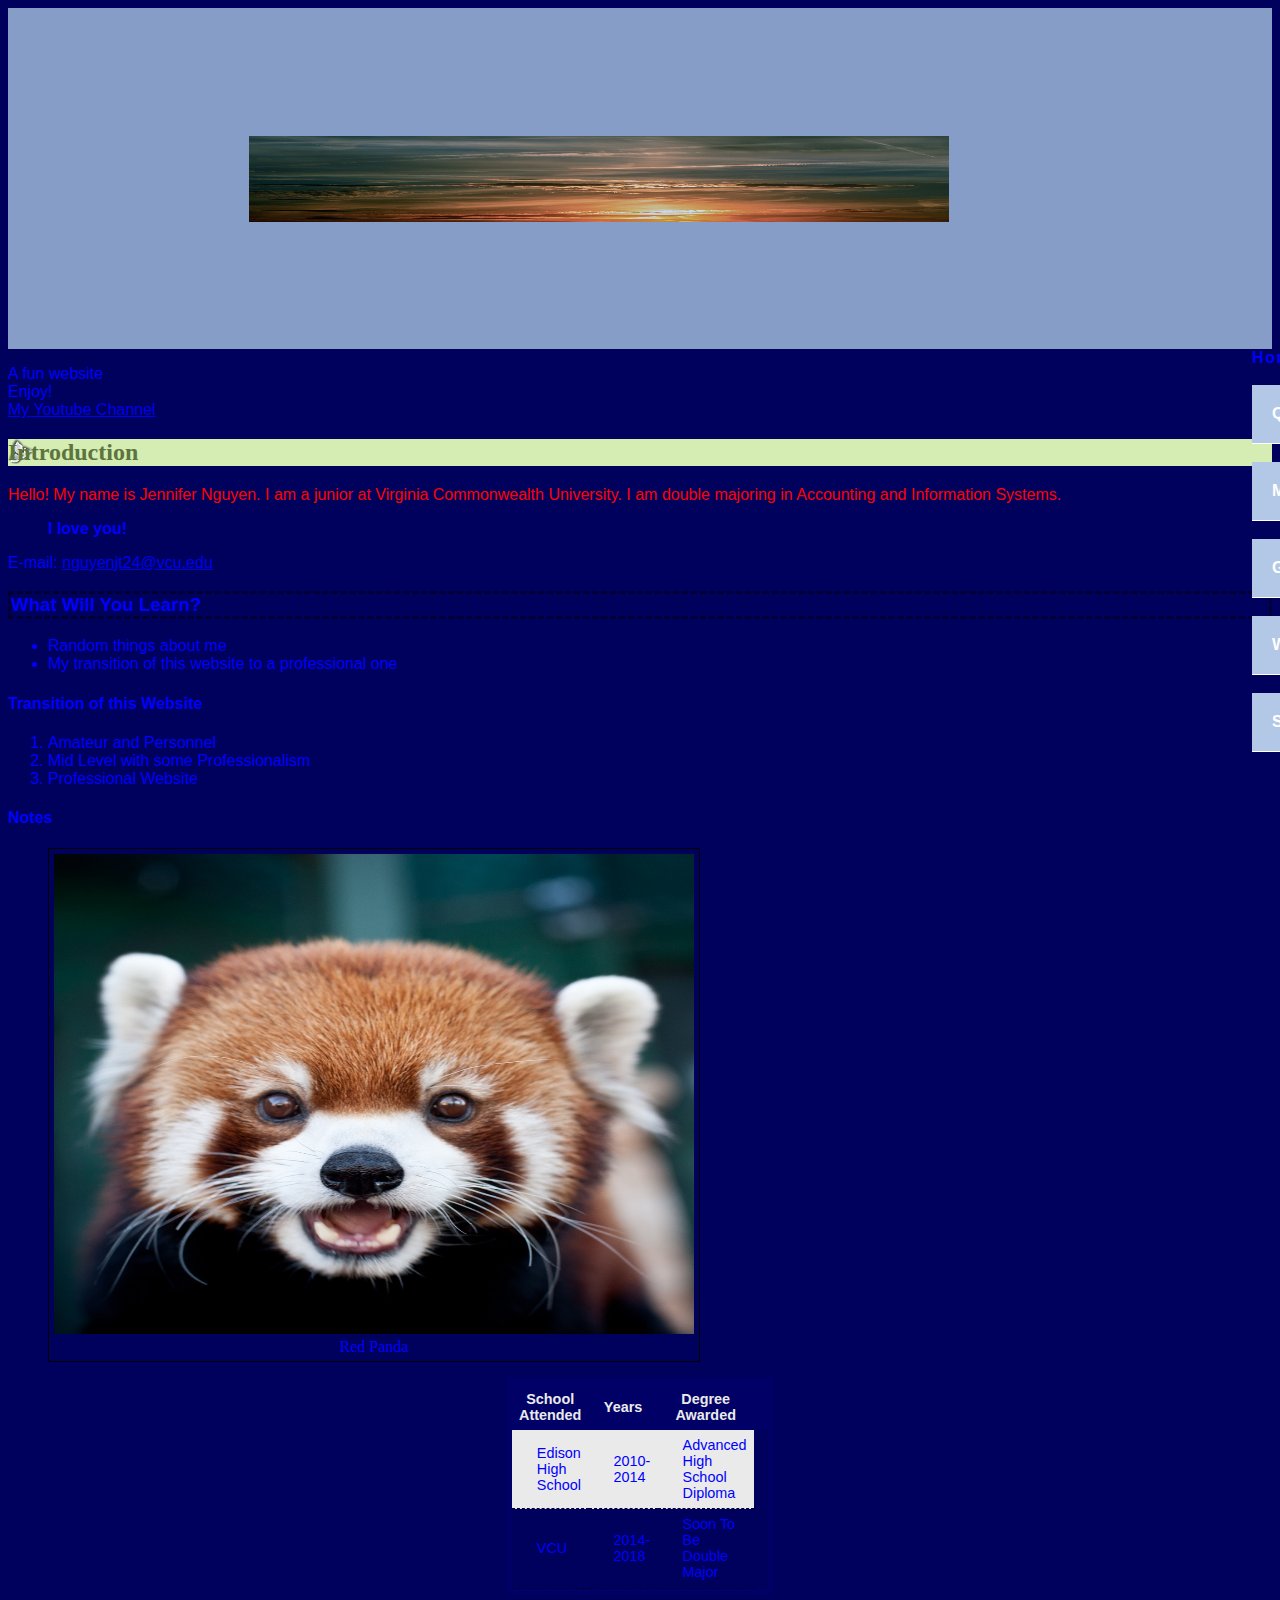
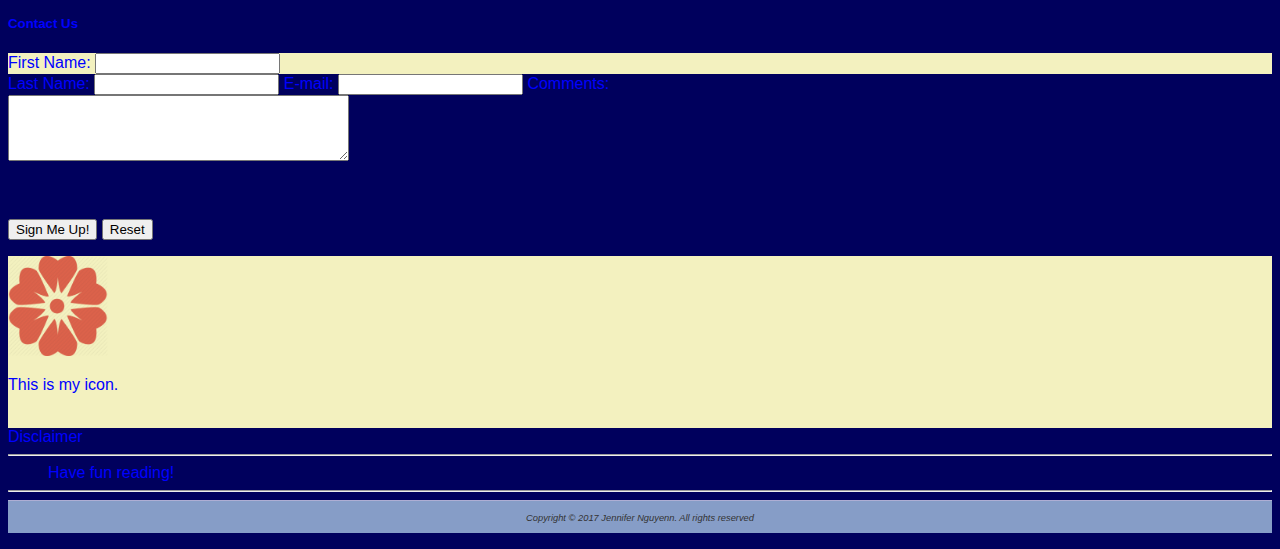
<file: index.html>
<!DOCTYPE html>
<html lang="en">
<head>
<link rel="icon" href="icon.png" type="image/x-icon">
<link rel="shortcut icon" href="favicon.ico" type="image/x-icon">
<title>Jennifer Nguyen</title>
<meta charset="urf-8">
<link rel="stylesheet" href="site.css">
<style>
body { color: #0000FF; }
h3 { border: 3px dashed #000033; }
h1 { padding: 86px; }
h2 { background-color: #d5edb3; color: #5c743d; font-family: Georgia, "Times New Roman", serif; background-image: url(trilliumbullet.gif); background-repeat: no-repeat; }
footer { border-top: thin solid #aeaed4;
padding-top: 10px;
color: #333333; }
figure { width: 640px; border: 1px solid #000000; padding: 5px; }
figcaption { text-align: center; font-family: Red Panda }
float { float: leftt; margin-right: 10px; border: 3px ridge #000000; }
.clearleft { clear: left; } 
div { background-color: #F3F1BF; overflow: auto; width: 100%; }
table { margin: auto;
        border: 5px solid #000066;
        width: 600px; 
		border-spacing: 0;
}
td, th { padding: 0.5em;
		 border-style: none;
         font-family: Arial, sans-serif; 
}
caption { font-family: Verdana, sans-serif;
          font-weight: bold;
          font-size: 1.2em;
          padding-bottom: 0.5em; 
}
tr:nth-of-type(even) { background-color: #eaeaea; }
tr:first-of-type { background-color: #006; color: #eaeaea; }
table { width: 200px;
        margin: auto;
}
caption { font-size: 2em;
          font-weight: bold;
}
thead { background-color: #eaeaea;
}
tbody { font-family: Arial, sans-serif;
        font-size: .90em;
}
tbody td { border-bottom: 1px #000033 dashed;
           padding-left: 25px;
}
tfoot { background-color: #eaeaea;
        font-weight: bold;
        text-align: center;
}
</style>
</head>
<body>
<header>
<h1><img src="background.jpg" alt="Background" width="700" height="86"></h1>
</header>
<nav>
<ul><b>Home &nbsp; <a href="index 2.html">Quotes</a> &nbsp; <a href="index 3.html">Music</a> &nbsp; <a href="index 4.html">Gaming</a> &nbsp; <a href="index 5.html">Websites</a> &nbsp; <a href="index 6.html">School</a></b></ul>
</nav>
<p> A fun website <br> Enjoy!
<br><a href="http://youtube.com">My Youtube Channel</a>
</p>
<h2>Introduction</h2>
<p style="color: #FF0000"> Hello! My name is Jennifer Nguyen. I am a junior at Virginia Commonwealth University. I am double majoring in Accounting and Information Systems.
</p>
<blockquote>
<strong>I love you!</strong>
</blockquote>
<li>E-mail:
<a href="mailto:nguyenjt24@vcu.edu">nguyenjt24@vcu.edu</a>
</li>
<h3>What Will You Learn?</h3>
<ul>
<li>Random things about me</li>
<li>My transition of this website to a professional one</li>
</ul>
<h4>Transition of this Website</h4>
<ol>
<li>Amateur and Personnel</li>
<li>Mid Level with some Professionalism</li>
<li>Professional Website</li>
</ol>
<h4>Notes</h4>
<figure>
<img src="redpanda.jpg" alt="redpanda" height ="480" width="640">
<figcaption>
Red Panda
</figcaption>
</figure>
<table border="1">
<tr>
<th>School Attended</th>
<th>Years</th>
<th>Degree Awarded<th>
</tr>
<tr>
<td>Edison High School</td>
<td>2010-2014</td>
<td>Advanced High School Diploma</td>
</tr>
<tr>
<td>VCU</td>
<td>2014-2018</td>
<td>Soon To Be Double Major</td>
</tr>
</table>
<script src="http://ajax.googleapis.com/ajax/libs/jquery/1.10.1/jquery.min.js" ></script>
<script src="http://ajax.aspnetcdn.com/ajax/jquery.validate/1.11.0/jquery.validate.js"></script>
<script>
$(document).ready(function(){
 $('form').validate();
 });
</script>
<h5>Contact Us</h5>
<form method=method="post" id="newsForm"
      action="http://webdevfoundations.net/scripts/formdemo.asp">
<div>
<label>First Name: <input type="text" name="fname" id="fname"></label>
</div>
<label>Last Name: <input type="text" name="1name" id="1name"></label>
<label>E-mail: <input type="text" name="email" id="email"></label>
<label for="comments">Comments:</label><br>
<textarea name="comments" id="comments" rows="4"
cols="40"></textarea><br><br>
<br>
<br>
<input type="submit" value="Sign Me Up!"> <input type="reset">
</form>
<dl>
<div> 
<img class="float" src="icon.png" alt="float picture" height="100" width="100">
<p>This is my icon.</p>
<br class="clearleft">
</div>
<dt>Disclaimer</dt>
<hr><dd>Have fun reading!</dd><hr>
<footer>
<small><i>Copyright &copy; 2017 Jennifer Nguyenn. All rights reserved</i></small>
</footer>
</body>
</html>
</file>
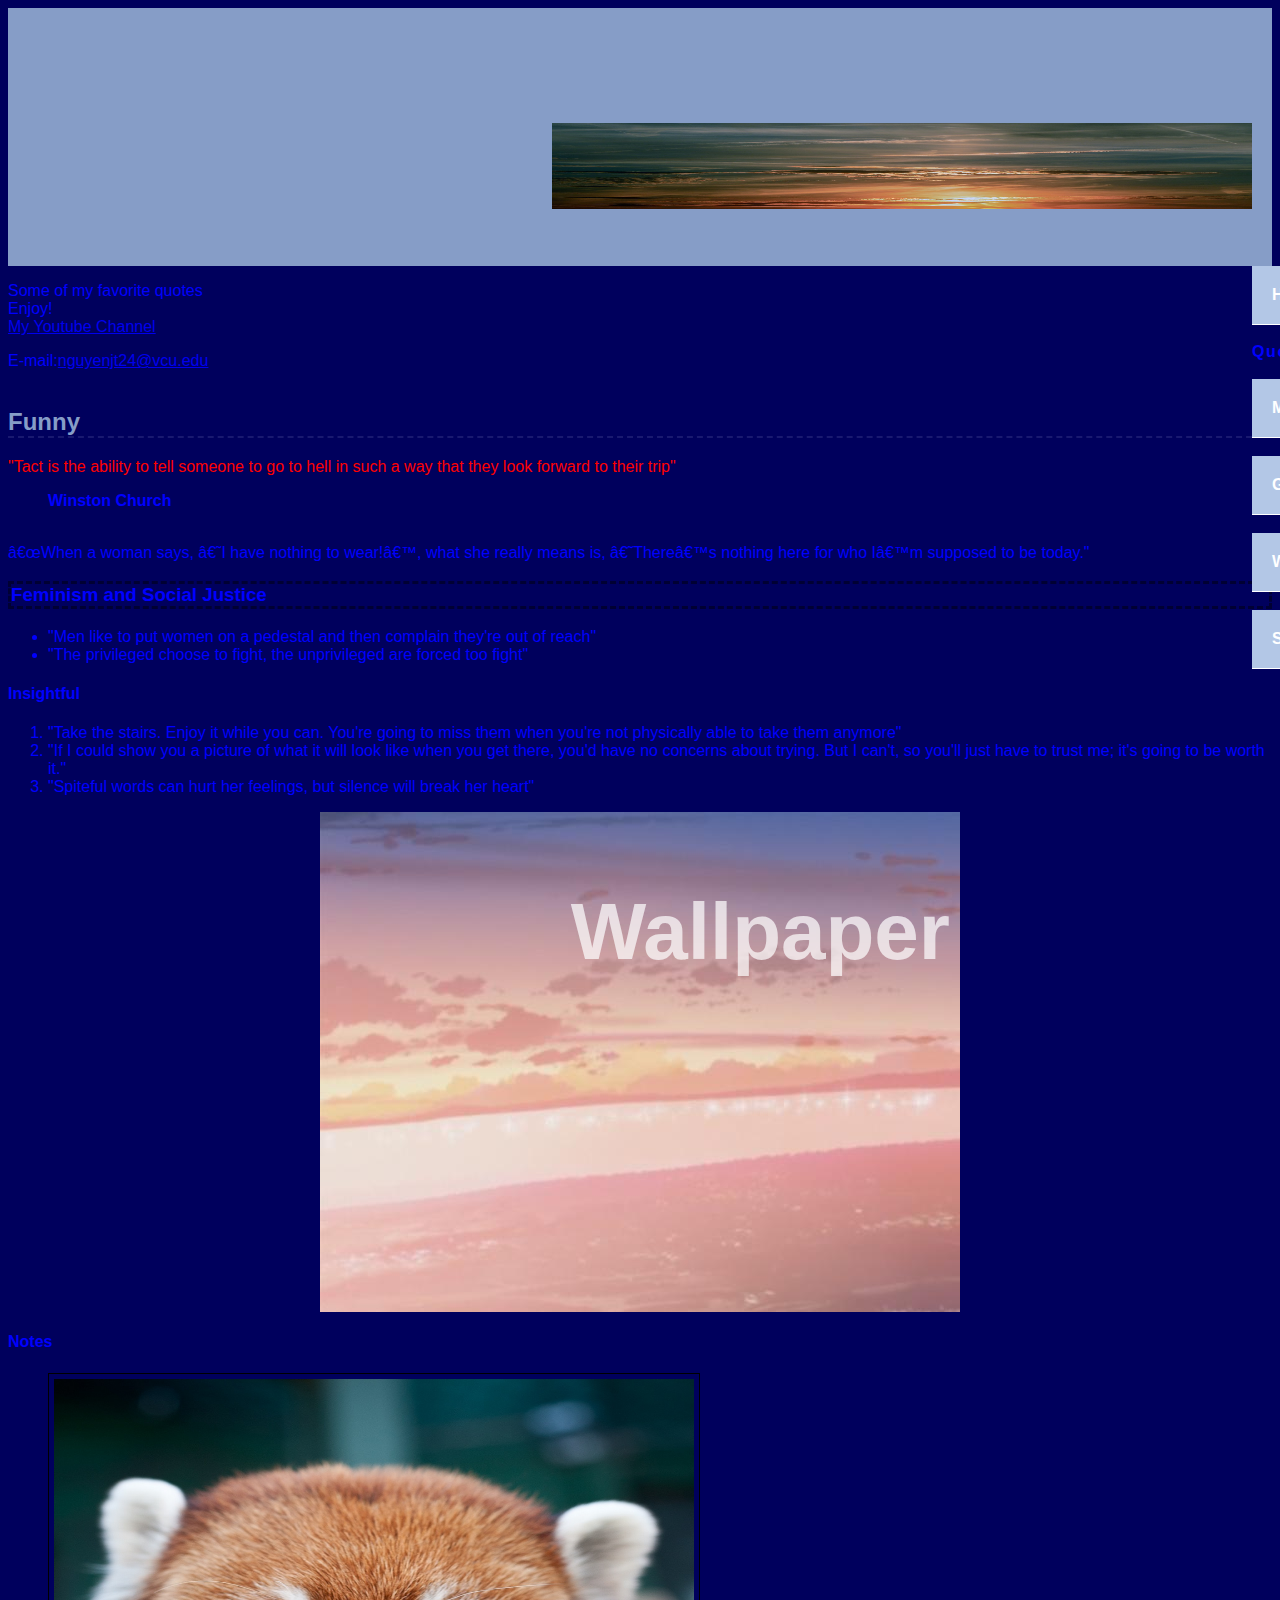
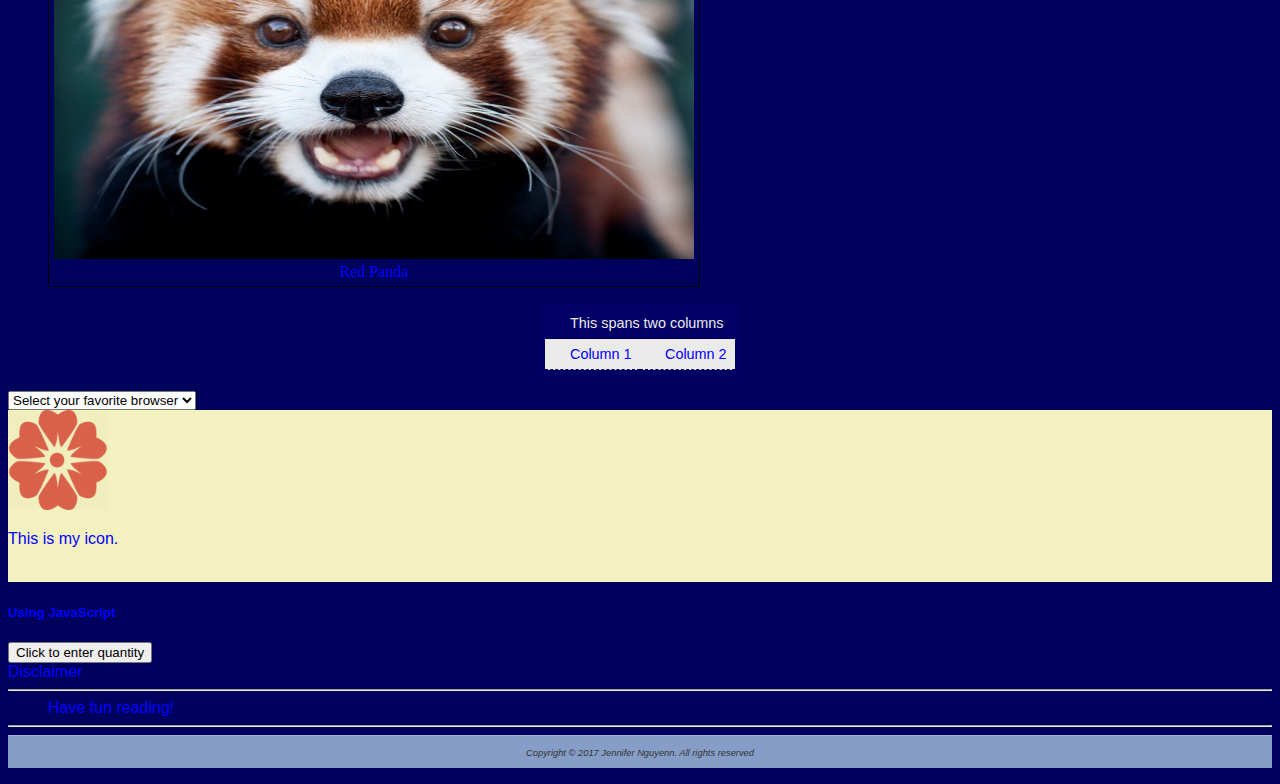
<file: index 2.html>
<!DOCTYPE html>
<html lang="en">
<head>
<link rel="icon" href="icon.png" type="image/x-icon">
<link rel="shortcut icon" href="favicon.ico" type="image/x-icon">
<title>Jennifer Nguyen</title>
<meta charset="urf-8">
<link rel="stylesheet" href="site.css">
<style>
body { color: #0000FF; }
h3 { border: 3px dashed #000033; }
h1 { color: #ffffff; color: rgba(255, 255, 255, 0.7); font-family: Verdana, Helvetica, sans-serif; font-size: 5em; padding-right: 10px; text-align: right; }
h2 { border-bottom: 2px dashed #191970; }
footer { border-top: thin solid #aeaed4;
padding-top: 10px;
color: #333333; }
figure { width: 640px; border: 1px solid #000000; padding: 5px; }
figcaption { text-align: center; font-family: Red Panda }
#content { background-image: url(wallpaper.jpg); background-repeat: no-repeat; margin-left: auto; margin-right: auto; width: 640px; height: 480px; padding-top: 20px; }
float { float: leftt; margin-right: 10px; border: 3px ridge #000000; }
.clearleft { clear: left; } 
div { background-color: #F3F1BF; overflow: auto; width: 100%; }
table { margin: auto;
        border: 5px solid #000066;
        width: 600px; 
		border-spacing: 0;
}
td, th { padding: 0.5em;
		 border-style: none;
         font-family: Arial, sans-serif; 
}
caption { font-family: Verdana, sans-serif;
          font-weight: bold;
          font-size: 1.2em;
          padding-bottom: 0.5em; 
}
tr:nth-of-type(even) { background-color: #eaeaea; }
tr:first-of-type { background-color: #006; color: #eaeaea; }
table { width: 200px;
        margin: auto;
}
caption { font-size: 2em;
          font-weight: bold;
}
thead { background-color: #eaeaea;
}
tbody { font-family: Arial, sans-serif;
        font-size: .90em;
}
tbody td { border-bottom: 1px #000033 dashed;
           padding-left: 25px;
}
tfoot { background-color: #eaeaea;
        font-weight: bold;
        text-align: center;

</style>
</head>
<body>
<header>
<script>
function promptQuantity()  {
  var quantity;
  quantity = prompt("Please type a quantity greater than 0");
  if (quantity <= 0)    {
     alert("Quantity is not greater than 0.");
  } else {
     alert("Thank you for entering a quantity greater than 0.");
  } // end if
} // end function promptQuantity
</script>
<h1><img src="background.jpg" alt="Background" width="700" height="86"></h1>
</header>
<nav>
<ul><b><a href="index.html">Home</a> &nbsp; Quotes &nbsp; <a href="index 3.html">Music</a> &nbsp; <a href="index 4.html">Gaming</a> &nbsp; <a href="index 5.html">Websites</a> &nbsp; <a href="index 6.html">School</a></b></ul>
</nav>
<p> Some of my favorite quotes <br> Enjoy!
<br><a href="http://youtube.com">My Youtube Channel</a>
<br><li>E-mail:<a href="mailto:nguyenjt24@vcu.edu">nguyenjt24@vcu.edu</a>
</li><br>
</p>
<h2>Funny</h2>
<p style="color: #FF0000"> "Tact is the ability to tell someone to go to hell in such a way that they look forward to their trip"</p>
<blockquote>
<strong>Winston Church</strong>
</blockquote>
<br> “When a woman says, ‘I have nothing to wear!’, what she really means is, ‘There’s nothing here for who I’m supposed to be today."
<br>
</p>
<h3>Feminism and Social Justice</h3>
<ul>
<li>"Men like to put women on a pedestal and then complain they're out of reach"</li>
<li>"The privileged choose to fight, the unprivileged are forced too fight"</li>
</ul>
<h4>Insightful</h4>
<ol>
<li>"Take the stairs. Enjoy it while you can. You're going to miss them when you're not physically able to take them anymore"</li>
<li>"If I could show you a picture of what it will look like when you get there, you'd have no concerns about trying. But I can't, so you'll just have to trust me; it's going to be worth it."</li>
<li>"Spiteful words can hurt her feelings, but silence will break her heart"</li>
</ol>
<div id="content">
<h1>Wallpaper</h1>
</div>
<h4>Notes</h4>
<figure>
<img src="redpanda.jpg" alt="redpanda" height ="480" width="640">
<figcaption>
Red Panda
</figcaption>
</figure>
<table border="1">
<tr>
<td colspan="2">This spans two columns</td>
</tr>
<tr>
<td>Column 1</td>
<td>Column 2</td>
</tr>
</table>
<dl>
<select size="1" name="favbrowser" id="favbrowser">
<option>Select your favorite browser</option>
<option value="Interent Explorer">Internet Explorer</option>
<option value="Firefox">Firefox</option>
<option value="Chrome">Chrome</option>
</select>
<div> 
<img class="float" src="icon.png" alt="float picture" height="100" width="100">
<p>This is my icon.</p>
<br class="clearleft">
</div>
<h5>Using JavaScript</h5>
<input type="button" value="Click to enter quantity" onclick="promptQuantity();">
<script src="http://ajax.googleapis.com/ajax/libs/jquery/1.10.1/jquery.min.js"></script>
<script>
$(document).ready(function(){
		alert("Ready for School");
 });
</script>
<dt>Disclaimer</dt>
<hr><dd>Have fun reading!</dd><hr>
<footer>
<small><i>Copyright &copy; 2017 Jennifer Nguyenn. All rights reserved</i></small>
</footer>
</body>
</html>
</file>
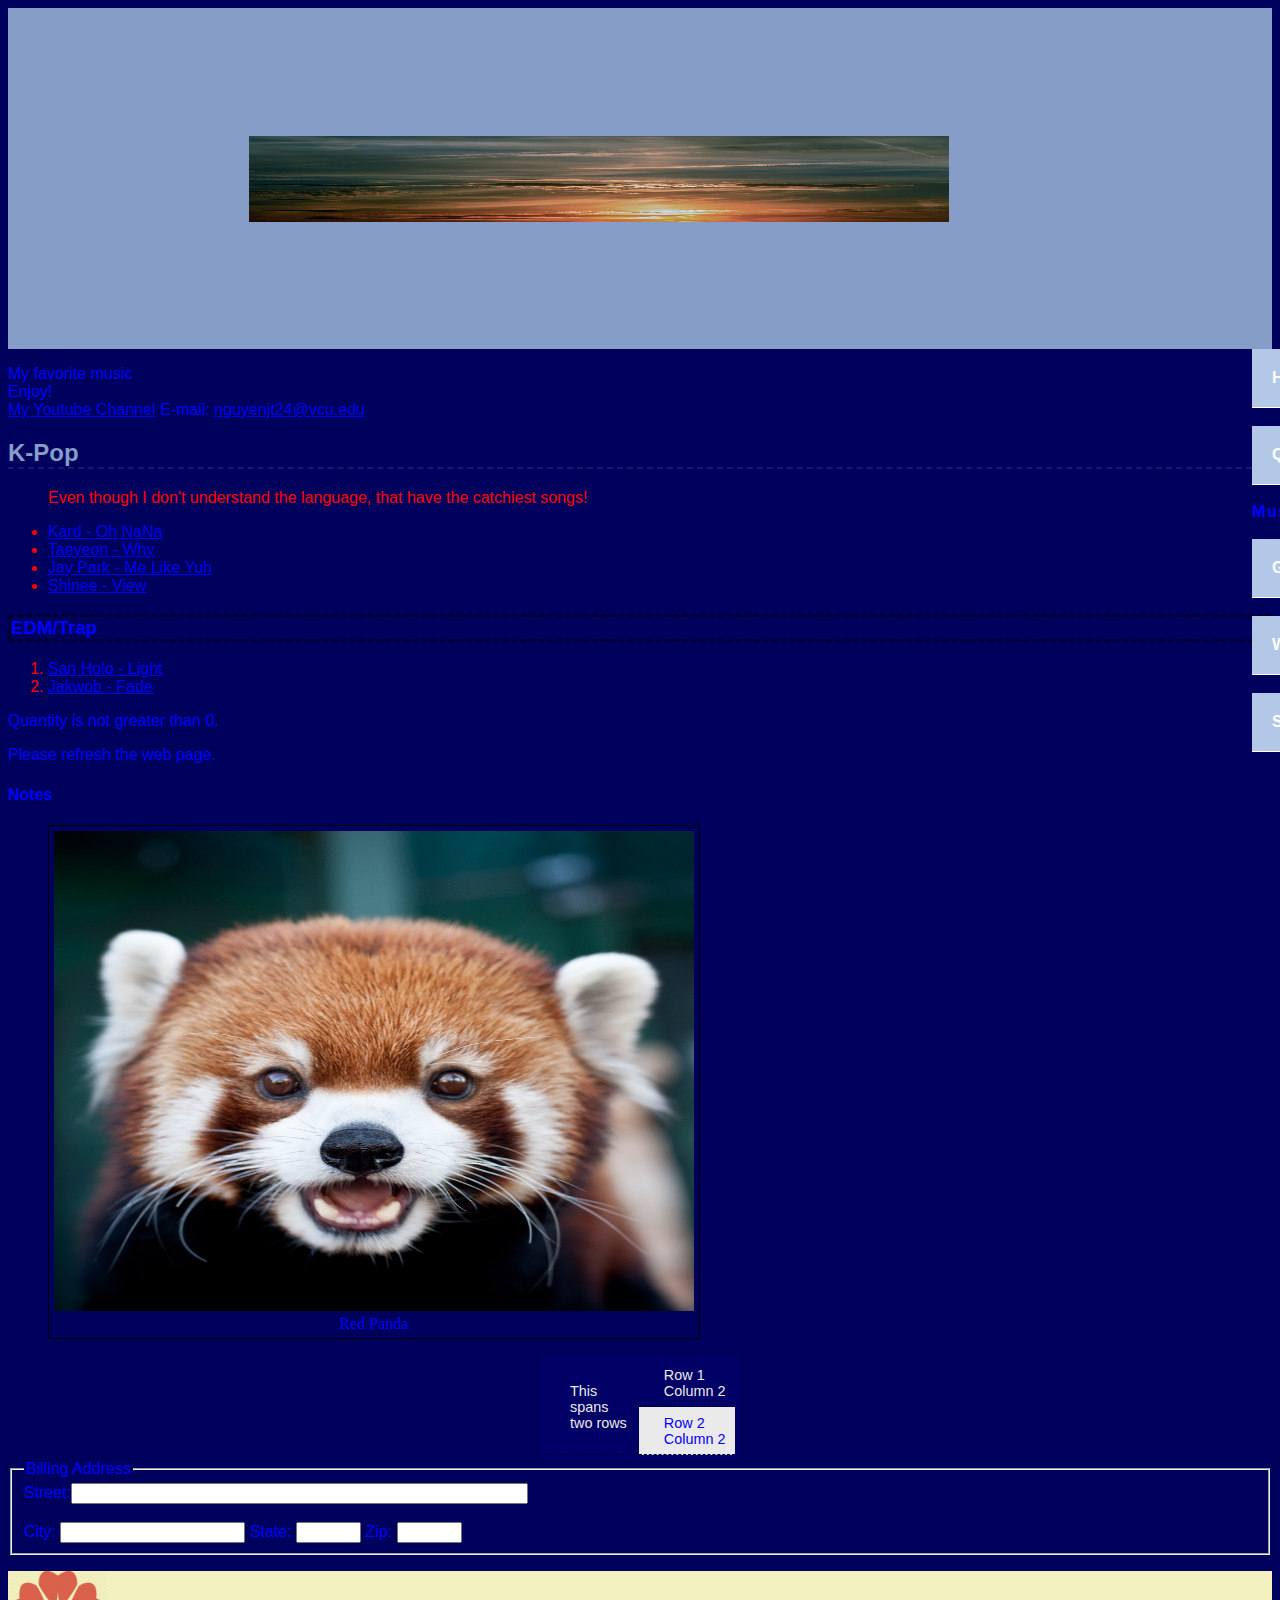
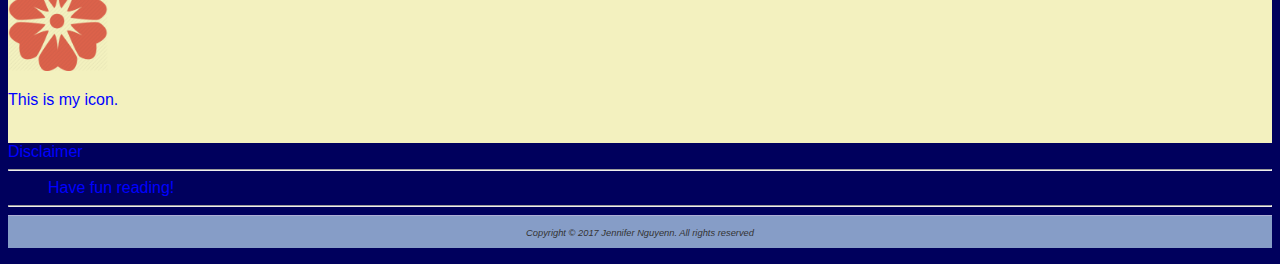
<file: index 3.html>
<!DOCTYPE html>
<html lang="en">
<head>
<link rel="icon" href="icon.png" type="image/x-icon">
<link rel="shortcut icon" href="favicon.ico" type="image/x-icon">
<title>Jennifer Nguyen</title>
<meta charset="urf-8">
<link rel="stylesheet" href="site.css">
<style>
body { color: #0000FF; }
h3 { border: 3px dashed #000033; }
h1 { padding: 86px; }
h2 { border-bottom: 2px dashed #191970; }
footer { border-top: thin solid #aeaed4;
padding-top: 10px;
color: #333333; }
figure { width: 640px; border: 1px solid #000000; padding: 5px; }
figcaption { text-align: center; font-family: Red Panda }
float { float: leftt; margin-right: 10px; border: 3px ridge #000000; }
.clearleft { clear: left; } 
div { background-color: #F3F1BF; overflow: auto; width: 100%; }
table { margin: auto;
        border: 5px solid #000066;
        width: 600px; 
		border-spacing: 0;
}
td, th { padding: 0.5em;
		 border-style: none;
         font-family: Arial, sans-serif; 
}
caption { font-family: Verdana, sans-serif;
          font-weight: bold;
          font-size: 1.2em;
          padding-bottom: 0.5em; 
}
tr:nth-of-type(even) { background-color: #eaeaea; }
tr:first-of-type { background-color: #006; color: #eaeaea; }
table { width: 200px;
        margin: auto;
}
caption { font-size: 2em;
          font-weight: bold;
}
thead { background-color: #eaeaea;
}
tbody { font-family: Arial, sans-serif;
        font-size: .90em;
}
tbody td { border-bottom: 1px #000033 dashed;
           padding-left: 25px;
}
tfoot { background-color: #eaeaea;
        font-weight: bold;
        text-align: center;

</style>
</head>
<body>
<header>
<h1><img src="background.jpg" alt="Background" width="700" height="86"></h1>
</header>
<nav>
<ul><b><a href="index.html">Home</a> &nbsp; <a href="index 2.html">Quotes</a> &nbsp; Music &nbsp; <a href="index 4.html">Gaming</a> &nbsp; <a href="index 5.html">Websites</a> &nbsp; <a href="index 6.html">School</a></b></ul>
</nav>
<p> My favorite music <br> Enjoy!
<br><a href="http://youtube.com">My Youtube Channel</a>
<br<<li>E-mail:
<a href="mailto:nguyenjt24@vcu.edu">nguyenjt24@vcu.edu</a>
</li><br>
</p>
<script src="http://ajax.googleapis.com/ajax/libs/jquery/1.10.1/jquery.min.js"></script>
<script>
$(document).ready(function(){
   $('li').css('color','#FF0000');
 });
</script>
<h2>K-Pop</h2>
<blockquote>
<p style="color: #FF0000">Even though I don't understand the language, that have the catchiest songs!</p>
</blockquote>
<ul>
<li><a href="https://www.youtube.com/watch?v=yPTcKSVAEvA">Kard - Oh NaNa</a></li>
<li><a href="https://www.youtube.com/watch?v=Ri6wvGjuoOg">Taeyeon - Why</a></li>
<li><a href="https://www.youtube.com/watch?v=9dIVOtRtBb8">Jay Park - Me Like Yuh</a></li>
<li><a href="https://www.youtube.com/watch?v=UF53cptEE5k">Shinee - View</a></li>
</ul>
<h3>EDM/Trap</h3>
<ol>
<li><a href="https://www.youtube.com/watch?v=ULHeRdgeT54">San Holo - Light</a></li>
<li><a href="https://www.youtube.com/watch?v=SsOe8Ipd4OM">Jakwob - Fade</a></li>
</ol>
<script>
  var quantity;
  quantity = prompt("Type a quantity greater than 0");
  if (quantity <= 0)   {
    document.write("<p>Quantity is not greater than 0.</p>");
    document.write("<p>Please refresh the web page.</p>");
  } else {
    document.write("<p>Quantity is greater than 0.</p>");
  }
</script>
<h4>Notes</h4>
<figure>
<img src="redpanda.jpg" alt="redpanda" height ="480" width="640">
<figcaption>
Red Panda
</figcaption>
</figure>
<table border="1">
<tr>
<td rowspan="2">This spans two rows</td>
<td>Row 1 Column 2</td>
</tr>
<tr>
<td>Row 2 Column 2</td>
</tr>
</table>
<fieldset>
<legend>Billing Address</legend>
<label>Street:<input type="text" name="street" id="street"
size="54"></label><br><br>
<label>City: <input type="text" name="city" id="city"></label>
<label>State: <input type="text" name="state" id="state" maxlength="2"
size="5"></label>
<label>Zip: <input type="text" name="zip" id="zip" maxlength="5"
size="5"></label>
</fieldset>
<dl>
<div> 
<img class="float" src="icon.png" alt="float picture" height="100" width="100">
<p>This is my icon.</p>
<br class="clearleft">
</div>
<dt>Disclaimer</dt>
<hr><dd>Have fun reading!</dd><hr>
<footer>
<small><i>Copyright &copy; 2017 Jennifer Nguyenn. All rights reserved</i></small>
</footer>
</body>
</html>
</file>
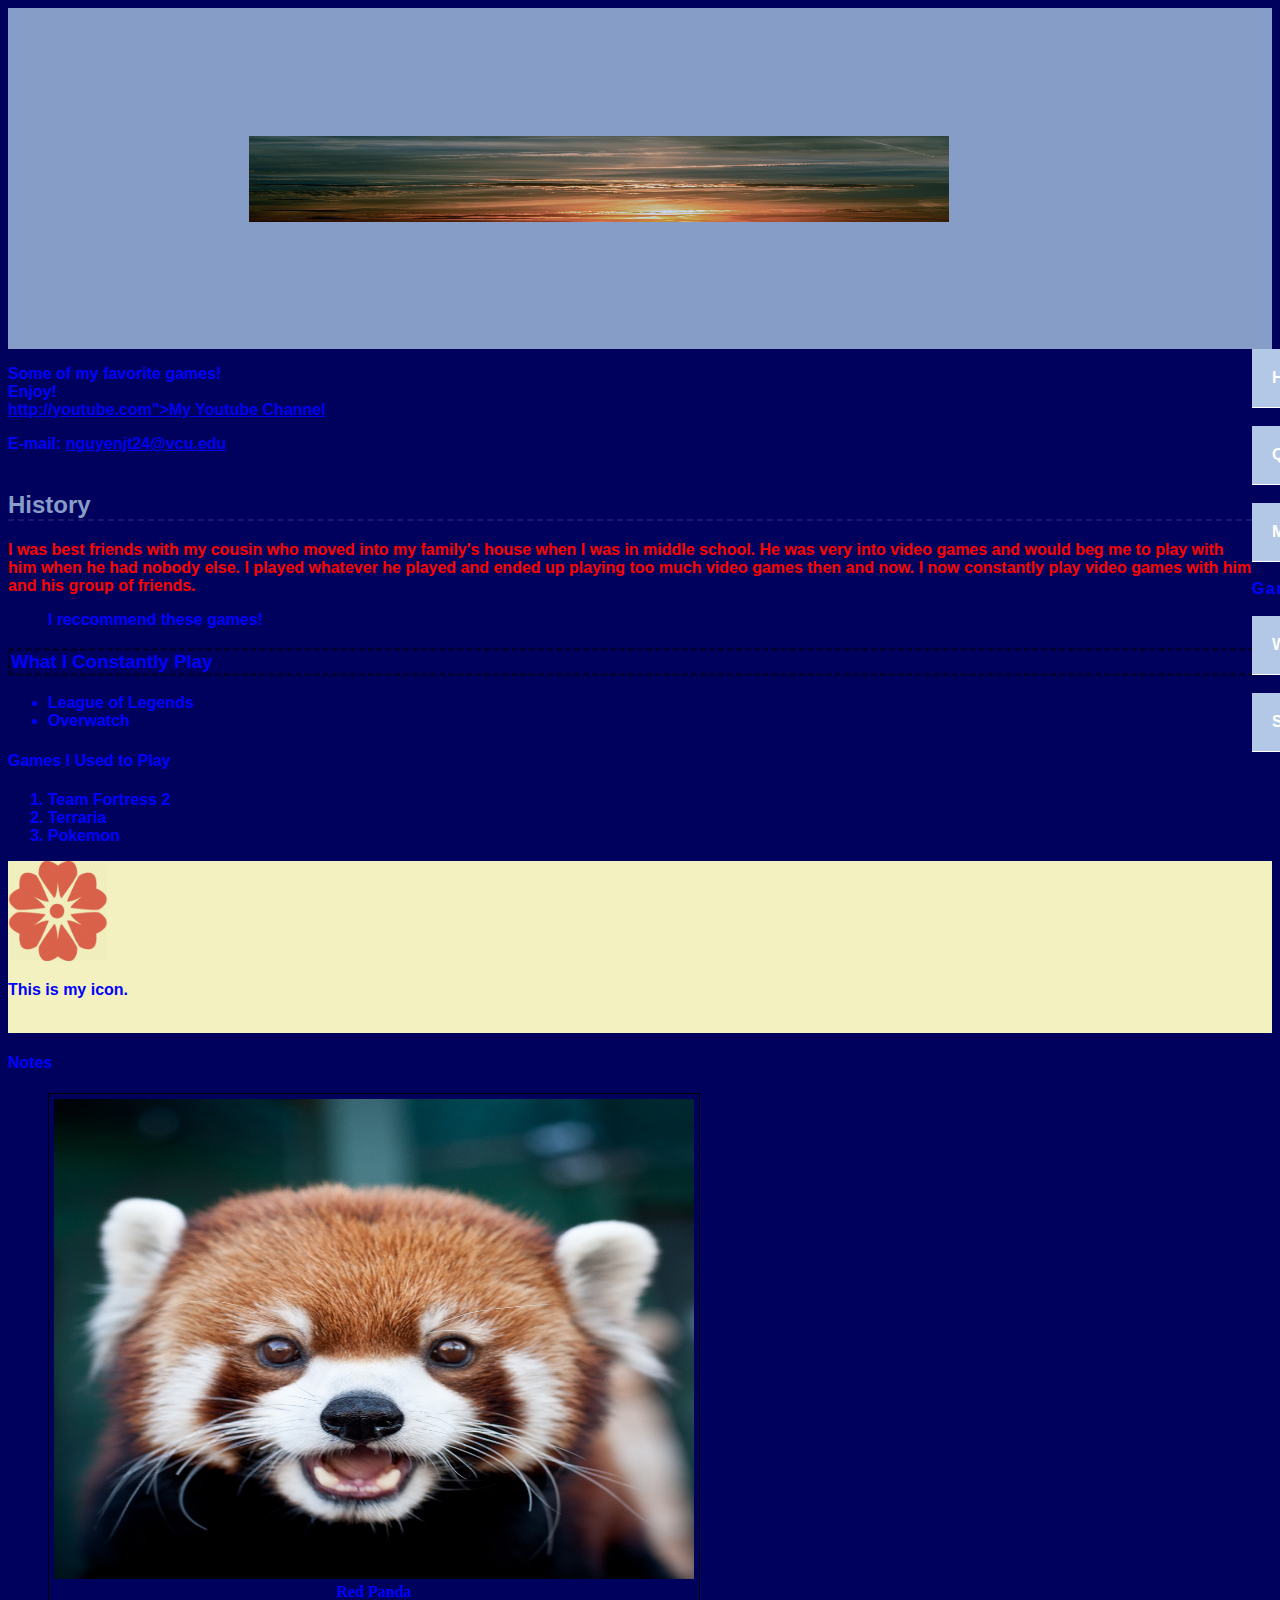
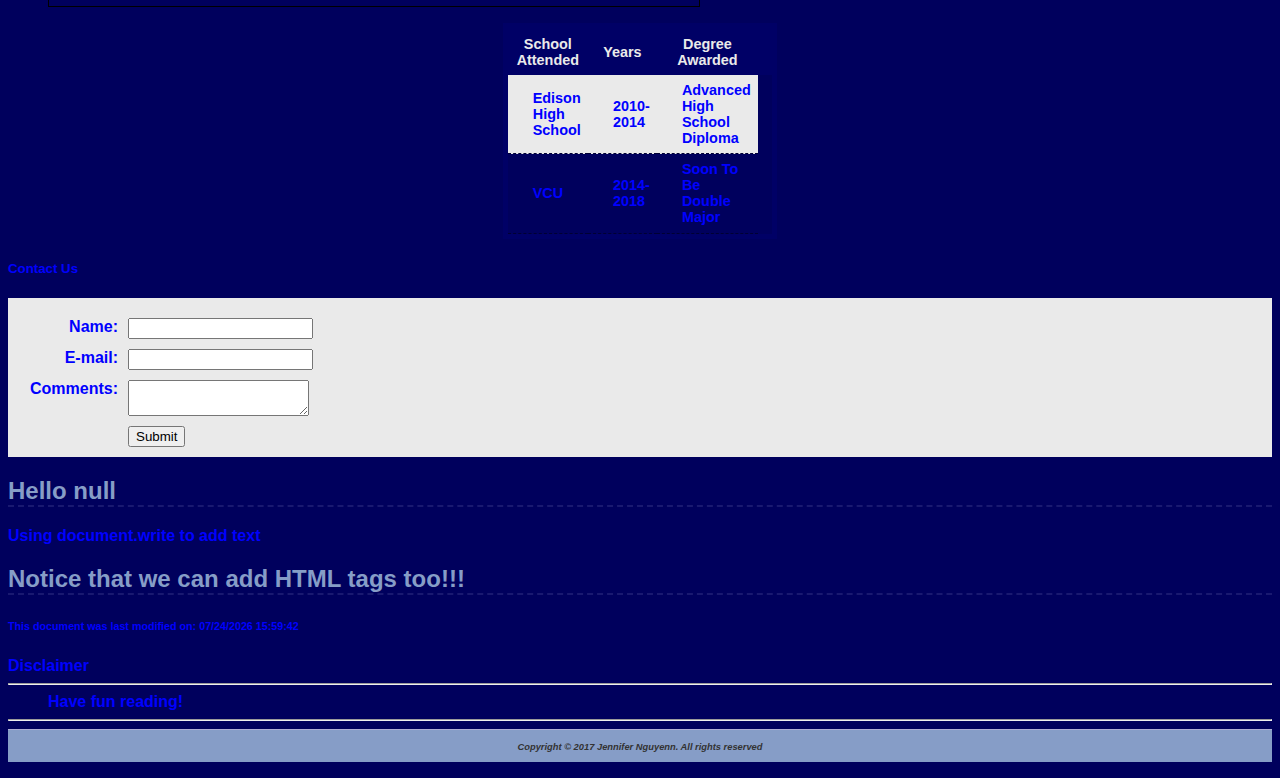
<file: index 4.html>
<!DOCTYPE html>
<html lang="en">
<head>
<link rel="icon" href="icon.png" type="image/x-icon">
<link rel="shortcut icon" href="favicon.ico" type="image/x-icon">
<title>Jennifer Nguyen</title>
<meta charset="urf-8">
<link rel="stylesheet" href="site.css">
<style>
body { color: #0000FF; }
h3 { border: 3px dashed #000033; }
h1 { padding: 86px; }
h2 { border-bottom: 2px dashed #191970; }
footer { border-top: thin solid #aeaed4;
padding-top: 10px;
color: #333333; }
figure { width: 640px; border: 1px solid #000000; padding: 5px; }
figcaption { text-align: center; font-family: Red Panda }
float { float: leftt; margin-right: 10px; border: 3px ridge #000000; }
.clearleft { clear: left; } 
div { background-color: #F3F1BF; overflow: auto; width: 100%; }
table { margin: auto;
        border: 5px solid #000066;
        width: 600px; 
		border-spacing: 0;
}
td, th { padding: 0.5em;
		 border-style: none;
         font-family: Arial, sans-serif; 
}
caption { font-family: Verdana, sans-serif;
          font-weight: bold;
          font-size: 1.2em;
          padding-bottom: 0.5em; 
}
tr:nth-of-type(even) { background-color: #eaeaea; }
tr:first-of-type { background-color: #006; color: #eaeaea; }
table { width: 200px;
        margin: auto;
}
caption { font-size: 2em;
          font-weight: bold;
}
thead { background-color: #eaeaea;
}
tbody { font-family: Arial, sans-serif;
        font-size: .90em;
}
tbody td { border-bottom: 1px #000033 dashed;
           padding-left: 25px;
}
tfoot { background-color: #eaeaea;
        font-weight: bold;
        text-align: center;
}
form { background-color:#eaeaea;
	font-family: Arial, sans-serif;
    padding: 10px; }
label { float: left;
	width: 100px; 
    clear: left;
	text-align: right; 
	padding-right: 10px;
	margin-top: 10px; }
input, textarea { margin-top: 10px; 
                  display: block; } 
#mySubmit { margin-left: 110px; }
</style>
</head>
<body>
<header>
<h1><img src="background.jpg" alt="Background" width="700" height="86"></h1>
</header>
<nav>
<ul><b><a href="index.html">Home</a> &nbsp; <a href="index 2.html">Quotes</a> &nbsp; <a href="index 3.html">Music</a> &nbsp; Gaming &nbsp; <a href="index 5.html">Websites</a> &nbsp; <a href="index 6.html">School</a></b></ul>
</nav>
<p> <strong>Some of my favorite games!<strong> <br> Enjoy!
<br><a href="#" onmouseover="alert('You moused over');">http://youtube.com">My Youtube Channel</a>
<br><li>E-mail:
<a href="mailto:nguyenjt24@vcu.edu">nguyenjt24@vcu.edu</a>
</li><br>
</p>
<h2>History</h2>
<p style="color: #FF0000"> I was best friends with my cousin who moved into my family's house when I was in middle school. He was very into video games and would beg me to play with him when he had nobody else. I played whatever he played and ended up playing too much video games then and now. I now constantly play video games with him and his group of friends. 
</p>
<blockquote>
<strong>I reccommend these games!</strong>
</blockquote>
<h3>What I Constantly Play</h3>
<ul>
<li>League of Legends</li>
<li>Overwatch</li>
</ul>
<h4>Games I Used to Play</h4>
<ol>
<li>Team Fortress 2</li>
<li>Terraria</li>
<li>Pokemon</li>
</ol>
<div> 
<img class="float" src="icon.png" alt="float picture" height="100" width="100">
<p>This is my icon.</p>
<br class="clearleft">
</div>
<h4>Notes</h4>
<figure>
<img src="redpanda.jpg" alt="redpanda" height ="480" width="640">
<figcaption>
Red Panda
</figcaption>
</figure>
<table border="1">
<tr>
<th>School Attended</th>
<th>Years</th>
<th>Degree Awarded<th>
</tr>
<tr>
<td>Edison High School</td>
<td>2010-2014</td>
<td>Advanced High School Diploma</td>
</tr>
<tr>
<td>VCU</td>
<td>2014-2018</td>
<td>Soon To Be Double Major</td>
</tr>
</table>
<script>
function validateForm() {
if (document.forms[0].myName.value == "" ) {
    alert("Name field cannot be empty.");
    return false;
} // end if
if (document.forms[0].myEmail.value < 18) {
    alert("Email is not Valid.");
    return false;
} // end if
alert("Name and Email are valid.");
return true;
} // end function validateForm
</script>
<h5>Contact Us</h5>
<form method="post"
      action="http://webdevfoundations.net/scripts/formdemo.asp"
      onsubmit="return validateForm();">
  <label for="myName">Name:</label>
  <input type="text" name="myName" id="myName">
  <label for="myEmail">E-mail:</label>
  <input type="text" name="myEmail" id="myEmail">
  <label for="myComments">Comments:</label>
  <textarea name="myComments" id="myComments" rows="2" cols="20"></textarea>
  <input id="mySubmit" type="submit" value="Submit">
</form>
<dl>
<script>
  var userName;
  userName = prompt("Please enter your name");
  document.write("<h2>Hello " + userName + "</h2>");
</script>
<script>
  document.write("<p>Using document.write to add text</p>");
  document.write("<h2>Notice that we can add HTML tags too!!!</h2>");
</script>
<h6>This document was last modified on: 
<script>
document.write(document.lastModified);
</script>
</h6>
<dt>Disclaimer</dt>
<hr><dd>Have fun reading!</dd><hr>
<footer>
<small><i>Copyright &copy; 2017 Jennifer Nguyenn. All rights reserved</i></small>
</footer>
</body>
</html>
</file>
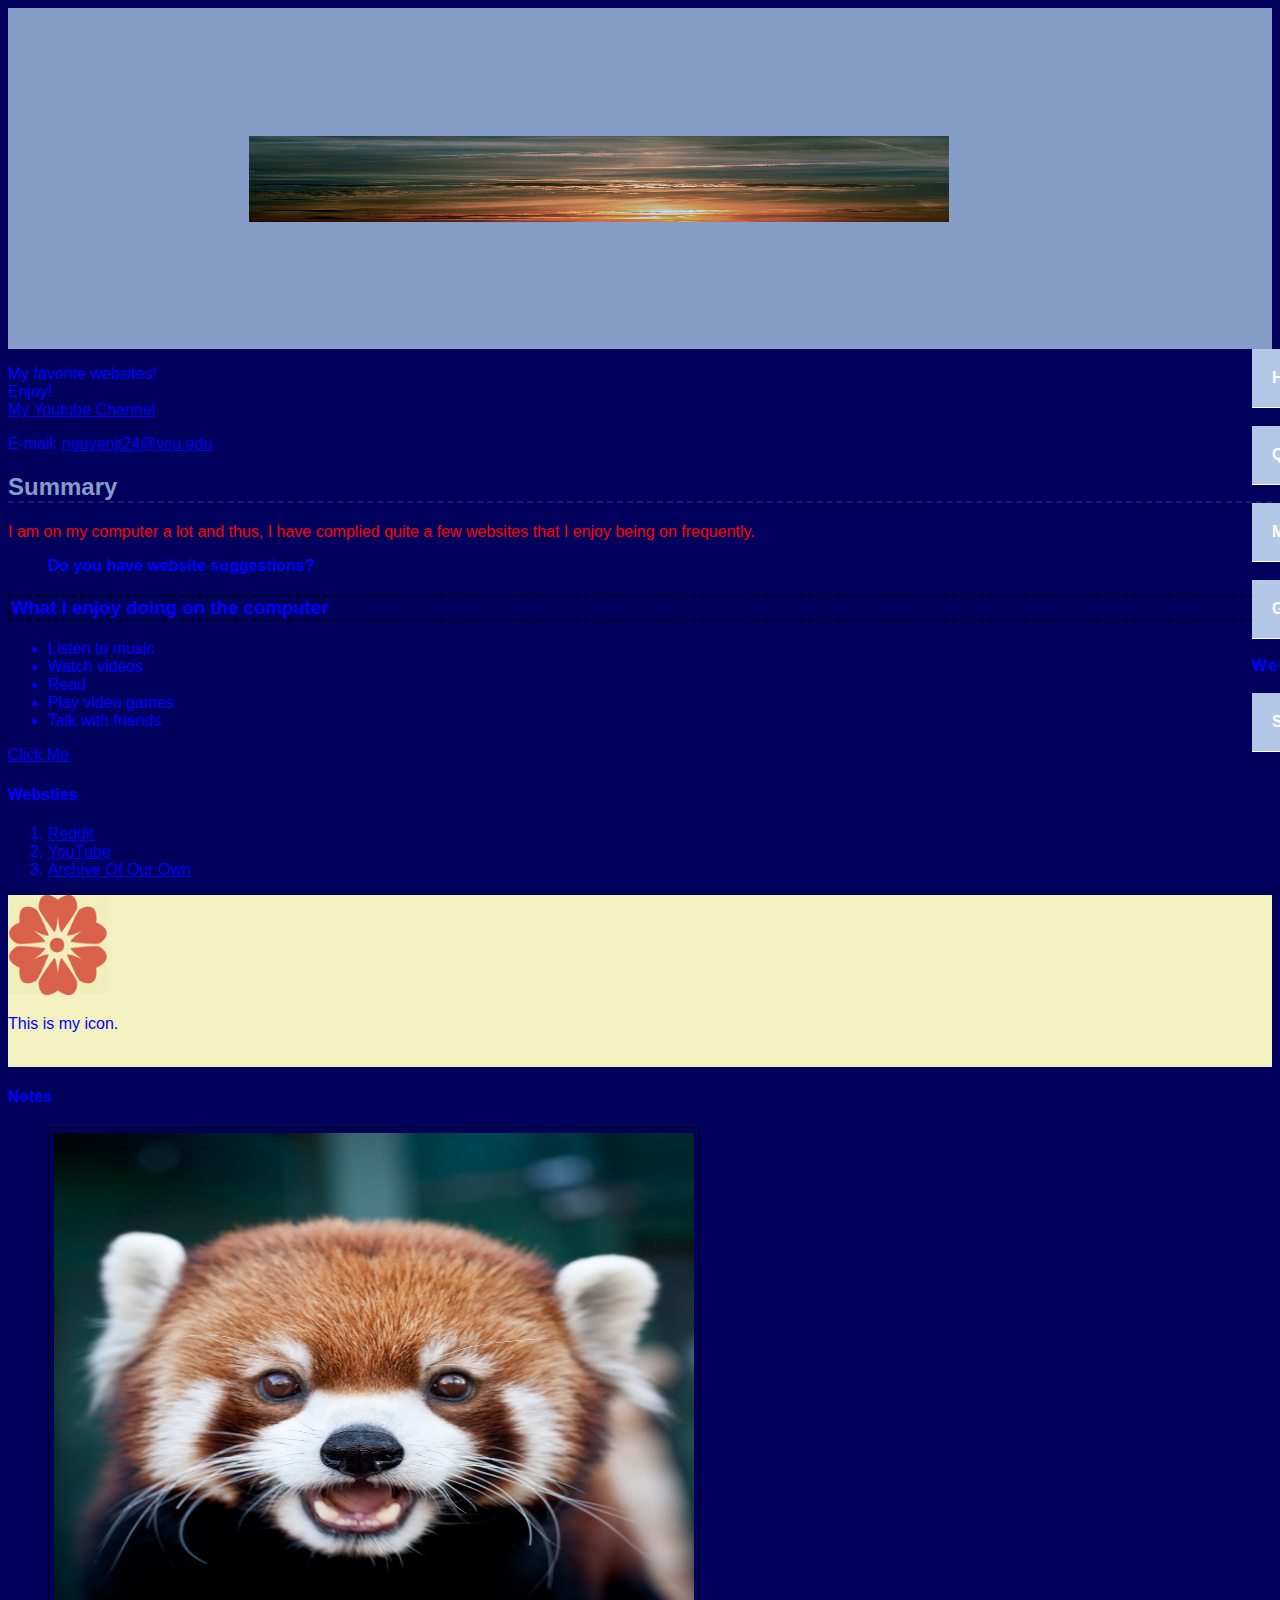
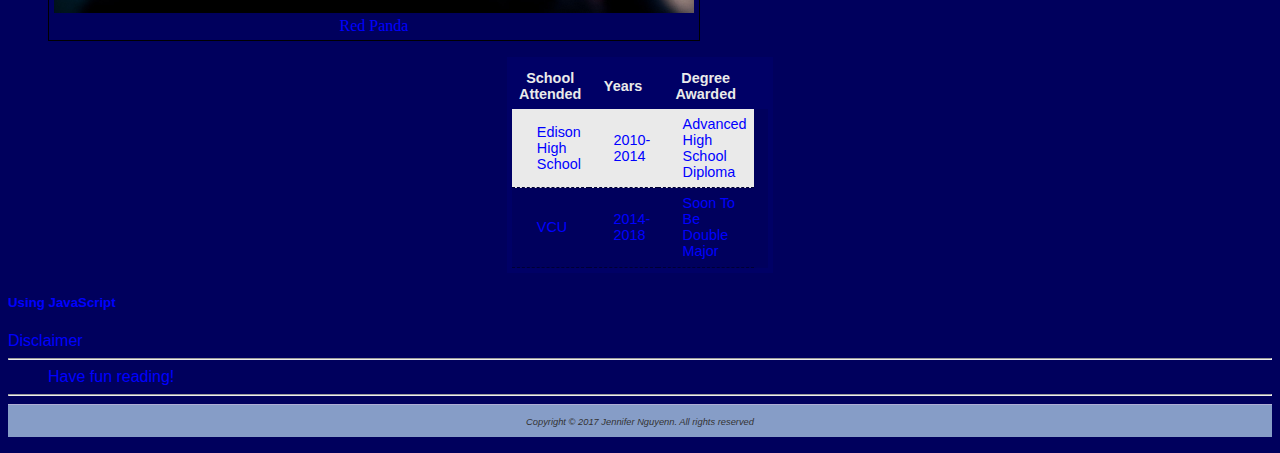
<file: index 5.html>
<!DOCTYPE html>
<html lang="en">
<head>
<link rel="icon" href="icon.png" type="image/x-icon">
<link rel="shortcut icon" href="favicon.ico" type="image/x-icon">
<title>Jennifer Nguyen</title>
<meta charset="urf-8">
<link rel="stylesheet" href="site.css">
<style>
body { color: #0000FF; }
h3 { border: 3px dashed #000033; }
h1 { padding: 86px; }
h2 { border-bottom: 2px dashed #191970; }
footer { border-top: thin solid #aeaed4;
padding-top: 10px;
color: #333333; }
figure { width: 640px; border: 1px solid #000000; padding: 5px; }
figcaption { text-align: center; font-family: Red Panda }
float { float: leftt; margin-right: 10px; border: 3px ridge #000000; }
.clearleft { clear: left; } 
div { background-color: #F3F1BF; overflow: auto; width: 100%; }
table { margin: auto;
        border: 5px solid #000066;
        width: 600px; 
		border-spacing: 0;
}
td, th { padding: 0.5em;
		 border-style: none;
         font-family: Arial, sans-serif; 
}
caption { font-family: Verdana, sans-serif;
          font-weight: bold;
          font-size: 1.2em;
          padding-bottom: 0.5em; 
}
tr:nth-of-type(even) { background-color: #eaeaea; }
tr:first-of-type { background-color: #006; color: #eaeaea; }
table { width: 200px;
        margin: auto;
}
caption { font-size: 2em;
          font-weight: bold;
}
thead { background-color: #eaeaea;
}
tbody { font-family: Arial, sans-serif;
        font-size: .90em;
}
tbody td { border-bottom: 1px #000033 dashed;
           padding-left: 25px;
}
tfoot { background-color: #eaeaea;
        font-weight: bold;
        text-align: center;

</style>
</head>
<body>
<header>
<h1><img src="background.jpg" alt="Background" width="700" height="86"></h1>
</header>
<nav>
<ul><b><a href="index.html">Home</a> &nbsp; <a href="index 2.html">Quotes</a> &nbsp; <a href="index 3.html">Music</a> &nbsp; <a href="index 4.html">Gaming</a> &nbsp; Websites &nbsp; <a href="index 6.html">School</a></b></ul>
</nav>
<p> My favorite websites! <br> Enjoy!
<br><a href="http://youtube.com">My Youtube Channel</a>
<br><li>E-mail:
<a href="mailto:nguyenjt24@vcu.edu">nguyenjt24@vcu.edu</a>
</li>
</p>
<h2>Summary</h2>
<p style="color: #FF0000"> I am on my computer a lot and thus, I have complied quite a few websites that I enjoy being on frequently. 
</p>
<blockquote>
<strong>Do you have website suggestions?</strong>
</blockquote>
<script src="http://ajax.googleapis.com/ajax/libs/jquery/1.10.1/jquery.min.js"></script>
<script>
$(document).ready(function()  {
$('a').click(function(){
	$('li:even').css('color','#00AA00');
	});
});
</script>
<h3>What I enjoy doing on the computer</h3>
<ul>
<li>Listen to music</li>
<li>Watch videos</li>
<li>Read</li>
<li>Play video games</li>
<li>Talk with friends</li>
</ul>
<a href="#">Click Me</a>
<h4>Websties</h4>
<ol>
<li><a href="https://www.reddit.com/">Reddit</a></li>
<li><a href="https://www.youtube.com/">YouTube</a></li>
<li><a href="https://www.archiveofourown.com/">Archive Of Our Own</a></li>
</ol>
<div> 
<img class="float" src="icon.png" alt="float picture" height="100" width="100">
<p>This is my icon.</p>
<br class="clearleft">
</div>
<h4>Notes</h4>
<figure>
<img src="redpanda.jpg" alt="redpanda" height ="480" width="640">
<figcaption>
Red Panda
</figcaption>
</figure>
<table border="1">
<tr>
<th>School Attended</th>
<th>Years</th>
<th>Degree Awarded<th>
</tr>
<tr>
<td>Edison High School</td>
<td>2010-2014</td>
<td>Advanced High School Diploma</td>
</tr>
<tr>
<td>VCU</td>
<td>2014-2018</td>
<td>Soon To Be Double Major</td>
</tr>
</table>
<h5>Using JavaScript</h5>
<script>
  var userColor;
  userColor = prompt("Please type the color name blue or red");
  document.bgColor = userColor;
</script>
<dl>
<dt>Disclaimer</dt>
<hr><dd>Have fun reading!</dd><hr>
<footer>
<small><i>Copyright &copy; 2017 Jennifer Nguyenn. All rights reserved</i></small>
</footer>
</body>
</html>
</file>
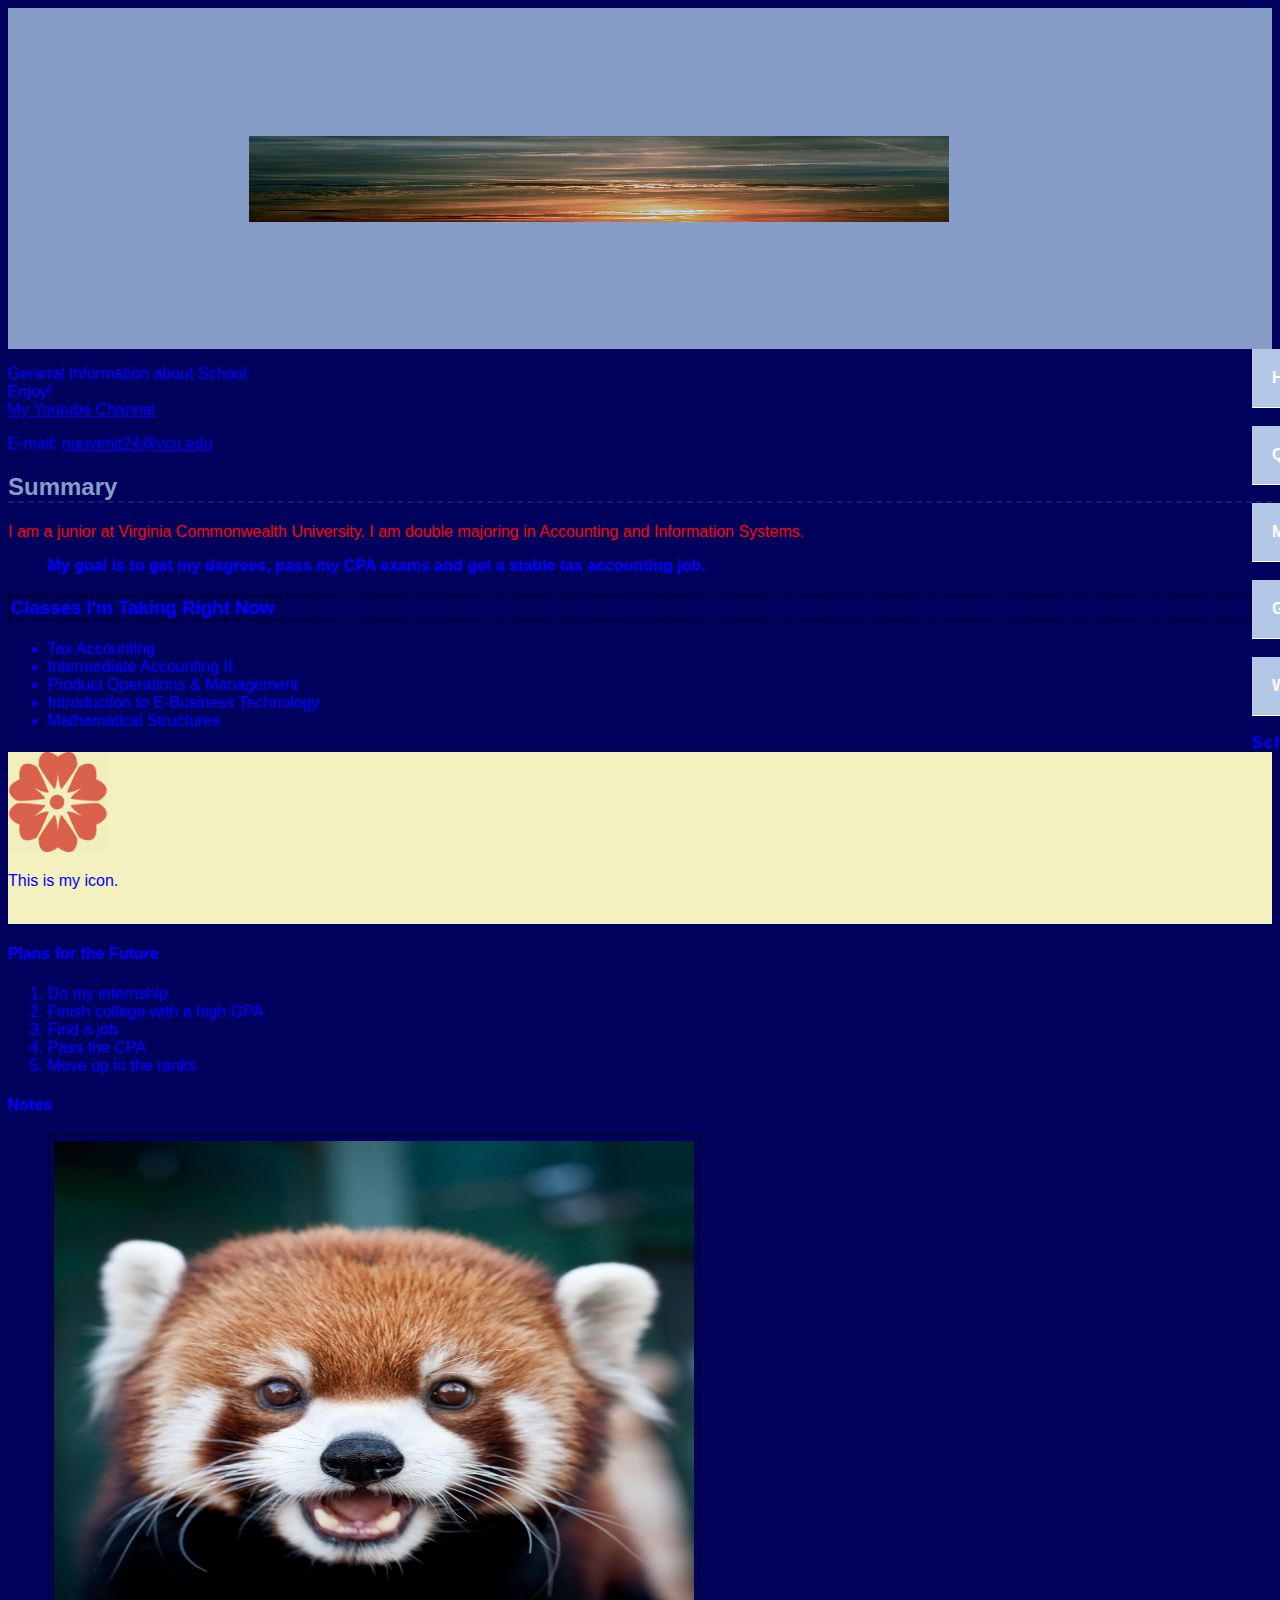
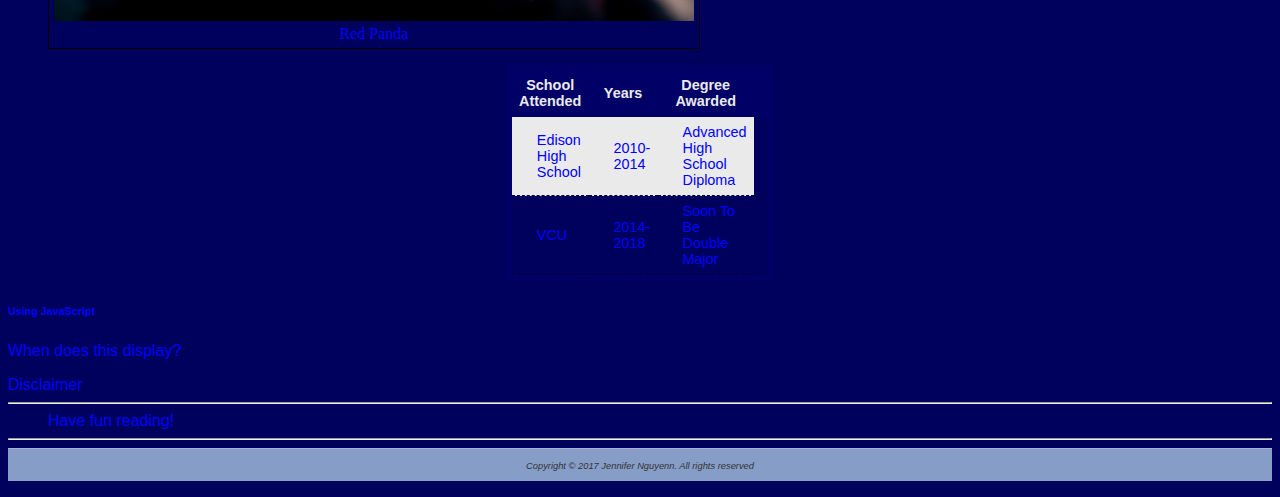
<file: index 6.html>
<!DOCTYPE html>
<html lang="en">
<head>
<link rel="icon" href="icon.png" type="image/x-icon">
<link rel="shortcut icon" href="favicon.ico" type="image/x-icon">
<title>Jennifer Nguyen</title>
<meta charset="urf-8">
<link rel="stylesheet" href="site.css">
<style>
body { color: #0000FF; }
h3 { border: 3px dashed #000033; }
h1 { padding: 86px; }
h2 { border-bottom: 2px dashed #191970; }
footer { border-top: thin solid #aeaed4;
padding-top: 10px;
color: #333333; }
figure { width: 640px; border: 1px solid #000000; padding: 5px; }
figcaption { text-align: center; font-family: Red Panda }
float { float: leftt; margin-right: 10px; border: 3px ridge #000000; }
.clearleft { clear: left; } 
div { background-color: #F3F1BF; overflow: auto; width: 100%; }
table { margin: auto;
        border: 5px solid #000066;
        width: 600px; 
		border-spacing: 0;
}
td, th { padding: 0.5em;
		 border-style: none;
         font-family: Arial, sans-serif; 
}
caption { font-family: Verdana, sans-serif;
          font-weight: bold;
          font-size: 1.2em;
          padding-bottom: 0.5em; 
}
tr:nth-of-type(even) { background-color: #eaeaea; }
tr:first-of-type { background-color: #006; color: #eaeaea; }
table { width: 200px;
        margin: auto;
}
caption { font-size: 2em;
          font-weight: bold;
}
thead { background-color: #eaeaea;
}
tbody { font-family: Arial, sans-serif;
        font-size: .90em;
}
tbody td { border-bottom: 1px #000033 dashed;
           padding-left: 25px;
}
tfoot { background-color: #eaeaea;
        font-weight: bold;
        text-align: center;

</style>
</head>
<body>
<header>
<h1><img src="background.jpg" alt="Background" width="700" height="86"></h1>
</header>
<nav>
<ul><b><a href="index.html">Home</a> &nbsp; <a href="index 2.html">Quotes</a> &nbsp; <a href="index 3.html">Music</a> &nbsp; <a href="index 4.html">Gaming</a> &nbsp; <a href="index 5.html">Websites</a> &nbsp; School</b></ul>
</nav>
<p> General Information about School <br> Enjoy!
<br><a href="http://youtube.com">My Youtube Channel</a>
<br><li>E-mail:
<a href="mailto:nguyenjt24@vcu.edu">nguyenjt24@vcu.edu</a>
</li>
</p>
<h2>Summary</h2>
<p style="color: #FF0000"> I am a junior at Virginia Commonwealth University. I am double majoring in Accounting and Information Systems.
</p>
<blockquote>
<strong>My goal is to get my degrees, pass my CPA exams and get a stable tax accounting job.</strong>
</blockquote>
<h3>Classes I'm Taking Right Now</h3>
<ul>
<li>Tax Accounting</li>
<li>Intermediate Accounting II</li>
<li>Product Operations & Management</li>
<li>Introduction to E-Business Technology</li>
<li>Mathematical Structures</li>
</ul>
<div> 
<img class="float" src="icon.png" alt="float picture" height="100" width="100">
<p>This is my icon.</p>
<br class="clearleft">
</div>
<h4>Plans for the Future</h4>
<ol>
<li>Do my internship</li>
<li>Finish college with a high GPA</li>
<li>Find a job</li>
<li>Pass the CPA</li>
<li>Move up in the ranks</li>
</ol>
<h4>Notes</h4>
<figure>
<img src="redpanda.jpg" alt="redpanda" height ="480" width="640">
<figcaption>
Red Panda
</figcaption>
</figure>
<table border="1">
<tr>
<th>School Attended</th>
<th>Years</th>
<th>Degree Awarded<th>
</tr>
<tr>
<td>Edison High School</td>
<td>2010-2014</td>
<td>Advanced High School Diploma</td>
</tr>
<tr>
<td>VCU</td>
<td>2014-2018</td>
<td>Soon To Be Double Major</td>
</tr>
</table>
<h5>
<title>JavaScript Practice</title>
<meta charset="utf-8">
</h5>
<body>
<h6>Using JavaScript</h6>
<script type="text/javascript">
  alert("Welcome to my web page!");
</script>
<h7>When does this display?</h7>
<dl>
<dt>Disclaimer</dt>
<hr><dd>Have fun reading!</dd><hr>
<footer>
<small><i>Copyright &copy; 2017 Jennifer Nguyenn. All rights reserved</i></small>
</footer>
</body>
</html>
</file>
<file: site.css>
body {background-color: #00005D; font-family: Verdana, Arial, sans-serif; }
#wrapper { margin: 0 auto; width: 80%; min-width: 960px; max-width: 1200px; background-color: #B3C7E6; color: #000066; }
header { background-color: #869Dc7; color: #00005D; font-size: 150%; padding: 10px 10px 10px 155px; background-repeat: no-repeat; background-image: url (background.jpg) ; }
h1 { margin-bottom: 20px; }
nav { float: right; width: 20px; font-weight: bold; letter-spacing: 0.1em; }
main { background-color: #ffffff; color: #000000; padding: 10px 20px; display: block; overflow: auto; }
footer { font-size: 70%; text-align: center; padding: 10px; background-color: #869DC7; clear: both;}
h2 { color: #869DC7; font-family: Arial, sans-serif; }
#floatright { float: right; margin: 10px; }
nav ul { list-style-type: none; margin: 0; padding: 0; }
nav a { text-decoration: none; padding: 20px; display: block; background-color: #B3C7E6; border-bottom: 1px solid #FFFFFF; }
nav a:link { color: #FFFFFF; }
nav a:visited { color: #EAEAEA; }
nav a:hover { color: #869DC7; background-color: #EAEAEA; }
</file>
